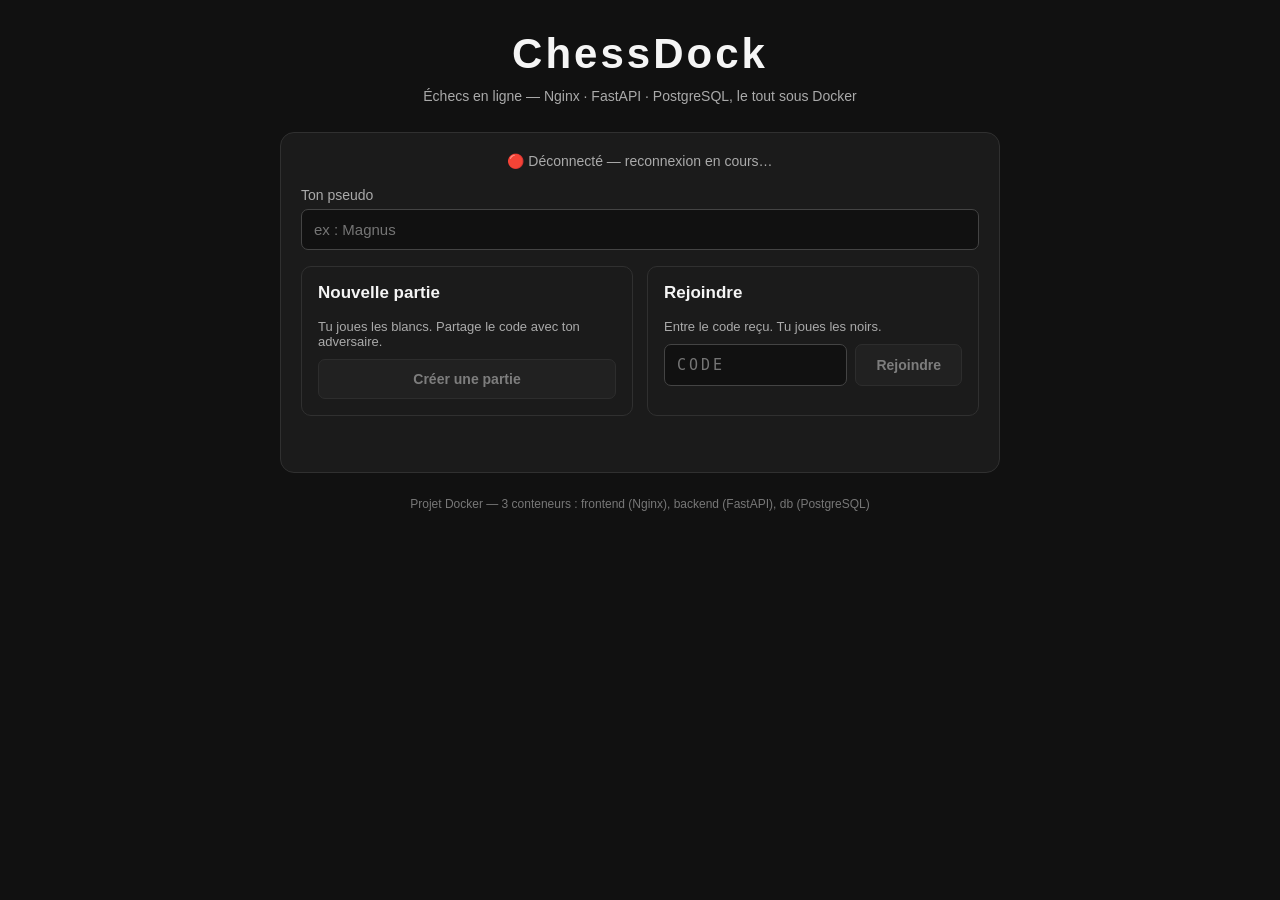
<file: frontend/index.html>
<!DOCTYPE html>
<html lang="fr">
<head>
  <meta charset="UTF-8">
  <meta name="viewport" content="width=device-width, initial-scale=1.0">
  <title>ChessDock</title>
  <link rel="stylesheet" href="style.css">
</head>
<body>

  <h1>ChessDock</h1>
  <p class="subtitle">Échecs en ligne — Nginx · FastAPI · PostgreSQL, le tout sous Docker</p>

  <div class="game-container">

    <p id="connection-status" class="status">Connexion au serveur en cours…</p>

    <!-- ===== Lobby : créer ou rejoindre une partie ===== -->
    <section id="lobby" class="lobby">
      <label class="field">
        <span>Ton pseudo</span>
        <input id="name-input" type="text" maxlength="20" autocomplete="nickname" placeholder="ex : Magnus">
      </label>

      <div class="lobby-actions">
        <div class="lobby-card">
          <h2>Nouvelle partie</h2>
          <p>Tu joues les blancs. Partage le code avec ton adversaire.</p>
          <button id="create-game-btn" type="button" disabled>Créer une partie</button>
        </div>

        <div class="lobby-card">
          <h2>Rejoindre</h2>
          <p>Entre le code reçu. Tu joues les noirs.</p>
          <div class="join-row">
            <input id="code-input" type="text" maxlength="6" placeholder="CODE" autocomplete="off" spellcheck="false">
            <button id="join-game-btn" type="button" disabled>Rejoindre</button>
          </div>
        </div>
      </div>
    </section>

    <p id="game-message" class="message" role="status" aria-live="polite"></p>

    <!-- ===== Partie en cours ===== -->
    <section id="game" class="game" hidden>
      <div class="game-header">
        <div>
          Code : <strong id="game-code" class="game-code"></strong>
          <button id="copy-code-btn" type="button" class="small">Copier</button>
        </div>
        <div class="game-buttons">
          <button id="resign-btn" type="button" class="small">Abandonner</button>
          <button id="leave-btn" type="button" class="small">Quitter</button>
        </div>
      </div>

      <div class="player-bar" id="opponent-bar"></div>
      <div id="board"></div>
      <div class="player-bar" id="me-bar"></div>

      <details class="moves">
        <summary>Historique des coups</summary>
        <ol id="moves-list"></ol>
      </details>
    </section>

  </div>

  <!-- Choix de la pièce lors d'une promotion de pion -->
  <dialog id="promotion-dialog">
    <p>Promouvoir le pion en :</p>
    <form method="dialog" class="promotion-choices">
      <button value="q">Dame</button>
      <button value="r">Tour</button>
      <button value="b">Fou</button>
      <button value="n">Cavalier</button>
    </form>
  </dialog>

  <footer>Projet Docker — 3 conteneurs : frontend (Nginx), backend (FastAPI), db (PostgreSQL)</footer>

  <script src="script.js"></script>
  <script src="websocket.js"></script>
  <script src="client.js"></script>

</body>
</html>
</file>
<file: frontend/style.css>
/* ==============================
   CHESSDOCK — STYLE PRINCIPAL
   ============================== */

* {
  margin: 0;
  padding: 0;
  box-sizing: border-box;
}

:root {
  --background: #111111;
  --panel: #1b1b1b;
  --text: #f5f5f5;
  --text-muted: #aaaaaa;
  --light-square: #eeeeee;
  --dark-square: #555555;
  --accent: #c9a96e;
  --border: #303030;
}

/* ==============================
   PAGE
   ============================== */

body {
  min-height: 100vh;
  background: var(--background);
  color: var(--text);
  font-family: Arial, Helvetica, sans-serif;

  display: flex;
  flex-direction: column;
  align-items: center;

  padding: 30px 16px;
}

/* ==============================
   TITRE
   ============================== */

h1 {
  margin-bottom: 10px;
  font-size: clamp(28px, 5vw, 42px);
  font-weight: 700;
  letter-spacing: 3px;
  text-align: center;
}

.subtitle {
  margin-bottom: 28px;
  color: var(--text-muted);
  font-size: 14px;
  text-align: center;
}

/* ==============================
   CONTENEUR DU JEU
   ============================== */

.game-container {
  width: 100%;
  max-width: 720px;

  display: flex;
  flex-direction: column;
  align-items: center;
  gap: 18px;

  padding: 20px;
  background: var(--panel);
  border: 1px solid var(--border);
  border-radius: 14px;
}

/* ==============================
   PLATEAU D'ÉCHECS
   ============================== */

#board {
  display: grid;
  grid-template-columns: repeat(8, minmax(0, 1fr));
  grid-template-rows: repeat(8, minmax(0, 1fr));

  width: 100%;
  max-width: 640px;
  aspect-ratio: 1 / 1;

  overflow: hidden;
  border: 3px solid #080808;
  border-radius: 3px;
  box-shadow: 0 10px 35px rgba(0, 0, 0, 0.45);
}

/* ==============================
   CASES
   ============================== */

.square {
  position: relative;

  display: flex;
  align-items: center;
  justify-content: center;

  min-width: 0;
  min-height: 0;
  aspect-ratio: 1 / 1;

  cursor: pointer;
  position: relative;
  user-select: none;
  -webkit-user-select: none;

  transition: filter 0.15s ease;
}

.square.light {
  background-color: var(--light-square);
}

.square.dark {
  background-color: var(--dark-square);
}

.square:hover {
  filter: brightness(1.12);
}

/* ==============================
   PIÈCES D'ÉCHECS SVG
   ============================== */

.piece {
  display: block;

  width: 88%;
  height: 88%;

  object-fit: contain;
  object-position: center;

  user-select: none;
  -webkit-user-drag: none;
  -webkit-user-select: none;

  pointer-events: none;

  filter: drop-shadow(0 2px 2px rgba(0, 0, 0, 0.2));
}

/* ==============================
   INFORMATIONS DE PARTIE
   ============================== */

.status,
#status {
  width: 100%;
  color: var(--text-muted);
  font-size: 14px;
  text-align: center;
}

/* ==============================
   BOUTONS
   ============================== */

button {
  padding: 11px 20px;

  color: var(--text);
  background: #292929;

  border: 1px solid #444444;
  border-radius: 7px;

  font-size: 14px;
  font-weight: 600;

  cursor: pointer;
  transition:
    background 0.2s ease,
    border-color 0.2s ease,
    transform 0.2s ease;
}

button:hover {
  background: #383838;
  border-color: var(--accent);
}

button:active {
  transform: scale(0.97);
}

/* ==============================
   CASE SÉLECTIONNÉE
   À activer avec JavaScript
   ============================== */

.square.selected {
  outline: 4px solid #f1c40f;
  outline-offset: -4px;
}

/* ==============================
   COUPS POSSIBLES
   À activer avec JavaScript
   ============================== */

.square.possible-move::after {
  content: "";

  position: absolute;
  width: 25%;
  height: 25%;

  background: rgba(30, 30, 30, 0.35);
  border-radius: 50%;

  pointer-events: none;
}

.square.possible-capture {
  box-shadow: inset 0 0 0 4px rgba(190, 65, 65, 0.8);
}

/* ==============================
   PIED DE PAGE
   ============================== */

footer {
  margin-top: 24px;
  color: #777777;
  font-size: 12px;
  text-align: center;
}

/* ==============================
   RESPONSIVE — TÉLÉPHONE
   ============================== */

@media (max-width: 600px) {
  body {
    padding: 18px 8px;
  }

  h1 {
    letter-spacing: 2px;
  }

  .subtitle {
    margin-bottom: 18px;
  }

  .game-container {
    padding: 8px;
    gap: 12px;
    border-radius: 9px;
  }

  #board {
    width: 100%;
    border-width: 2px;
  }

  .piece {
  width: 100%;
  height: 100%;
  object-fit: contain;
  pointer-events: none;
  user-select: none;
}

  button {
    padding: 10px 14px;
  }
}

/* ==============================
   ACCESSIBILITÉ
   ============================== */

@media (prefers-reduced-motion: reduce) {
  *,
  *::before,
  *::after {
    transition: none !important;
    animation: none !important;
  }
}

/* ==============================
   LOBBY (pseudo, créer / rejoindre)
   ============================== */

[hidden] {
  display: none !important;
}

h2 {
  font-size: 17px;
  margin-bottom: 6px;
}

.lobby {
  width: 100%;
  display: flex;
  flex-direction: column;
  gap: 16px;
}

.field {
  display: flex;
  flex-direction: column;
  gap: 6px;
  color: var(--text-muted);
  font-size: 14px;
}

input {
  padding: 11px 12px;
  color: var(--text);
  background: #111111;
  border: 1px solid #444444;
  border-radius: 7px;
  font-size: 15px;
}

input:focus {
  outline: 2px solid var(--accent);
  outline-offset: 1px;
}

.lobby-actions {
  display: grid;
  grid-template-columns: repeat(auto-fit, minmax(240px, 1fr));
  gap: 14px;
}

.lobby-card {
  display: flex;
  flex-direction: column;
  gap: 10px;
  padding: 16px;
  border: 1px solid var(--border);
  border-radius: 10px;
}

.lobby-card p {
  color: var(--text-muted);
  font-size: 13px;
}

.join-row {
  display: flex;
  gap: 8px;
}

#code-input {
  flex: 1;
  min-width: 0;
  text-transform: uppercase;
  letter-spacing: 3px;
  font-family: monospace;
}

button:disabled {
  opacity: 0.45;
  cursor: not-allowed;
}

button.small {
  padding: 6px 12px;
  font-size: 13px;
}

.message {
  min-height: 1.2em;
  text-align: center;
  font-size: 15px;
}

/* ==============================
   PARTIE EN COURS
   ============================== */

.game {
  width: 100%;
  display: flex;
  flex-direction: column;
  align-items: center;
  gap: 10px;
}

.game-header {
  width: 100%;
  max-width: 640px;
  display: flex;
  flex-wrap: wrap;
  justify-content: space-between;
  align-items: center;
  gap: 8px;
}

.game-buttons {
  display: flex;
  gap: 8px;
}

.game-code {
  font-family: monospace;
  font-size: 18px;
  letter-spacing: 3px;
  color: var(--accent);
}

.player-bar {
  width: 100%;
  max-width: 640px;
  padding: 8px 12px;
  background: #141414;
  border: 1px solid var(--border);
  border-radius: 7px;
  font-weight: 600;
}

.square.last-move {
  box-shadow: inset 0 0 0 100vmax rgba(201, 169, 110, 0.35);
}

.square.in-check {
  box-shadow: inset 0 0 18px 6px rgba(220, 40, 40, 0.85);
}

.moves {
  width: 100%;
  max-width: 640px;
  color: var(--text-muted);
  font-size: 14px;
}

.moves summary {
  cursor: pointer;
  margin-bottom: 6px;
}

.moves ol {
  padding-left: 28px;
  columns: 3 120px;
  font-family: monospace;
}

/* ==============================
   PROMOTION
   ============================== */

dialog {
  margin: auto;
  padding: 18px;
  color: var(--text);
  background: var(--panel);
  border: 1px solid var(--accent);
  border-radius: 10px;
}

dialog::backdrop {
  background: rgba(0, 0, 0, 0.6);
}

.promotion-choices {
  display: flex;
  gap: 8px;
  margin-top: 12px;
}
</file>
